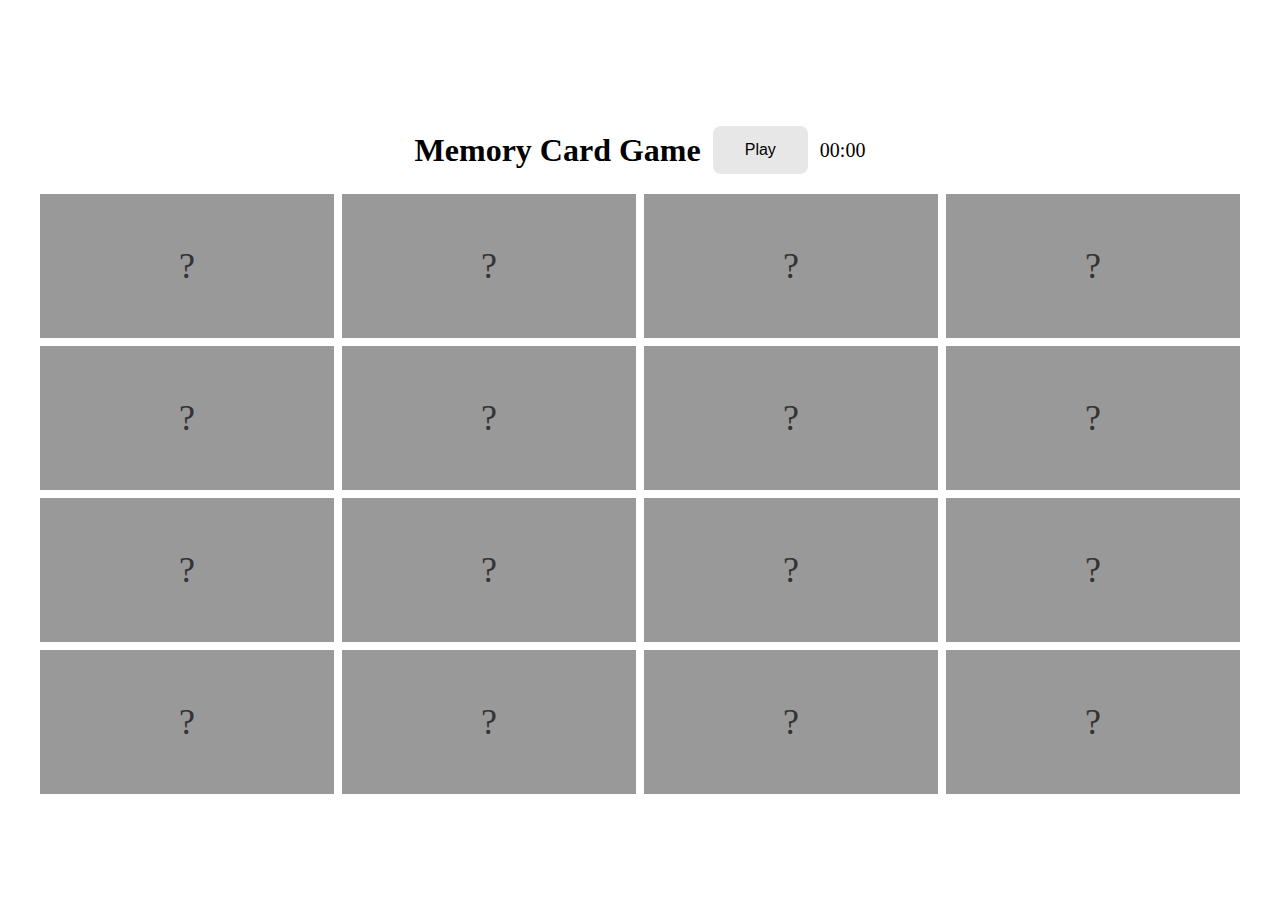
<file: index.html>
<!DOCTYPE html>
<html lang="en">
<head>
  <meta charset="UTF-8">
  <meta http-equiv="X-UA-Compatible" content="IE=edge">
  <meta name="viewport" content="width=device-width, initial-scale=1.0">
  <link rel="stylesheet" type="text/css" href="styles.css"></link>
  <title>Memory Game</title>
</head>
<body>
  <div id="wrapper">
    <div id="content">
      <div class="header">
        <h1 class="title">Memory Card Game</h1>

        <button id="startButton" class="button">Play</button>

        <span id="timer">00:00</span>
      </div>

      <div id="grid"></div>
  </div>
  </div>

  <script src="app.js"></script>
  <script src="anime.min.js"></script>
</body>
</html>
</file>
<file: styles.css>
* {
  margin: 0;
  padding: 0;
}

#wrapper {
  max-width: 100%;
  width: 100%;
  display: flex;
  flex-direction: column;
  justify-content: center;
  align-items: center;
  max-height: 100%;
  height: 100vh;
}

#content {
  height: 100%;
  width: 100%;
  display: flex;
  flex-direction: column;
  justify-content: center;
  align-items: center;
}

.header {
  display: flex;
  justify-content: center;
  align-items: center;
  column-gap: 12px;
  margin: 20px 0;
}

.title {
  text-align: center;
}

.button {
  font-size: 20px;
  background-color: #e7e7e7;
  color: black;
  border: none;
  cursor: pointer;
  border-radius: 8px;
  padding: 15px 32px;
  font-size: 16px;
}

#timer {
  font-size: 20px;
}

#grid {
  max-width: 100%;
  width: 100%;
  max-height: 100%;
  height: 100%;
  display: grid;
  column-gap: 8px;
  row-gap: 8px;
}

.card {
  width: 100%;
  height: 100%;
  background-color: #999;
  display: flex;
  align-items: center;
  justify-content: center;
  font-size: 36px;
  cursor: pointer;
  transition: background-color 0.3s ease;
}
</file>
